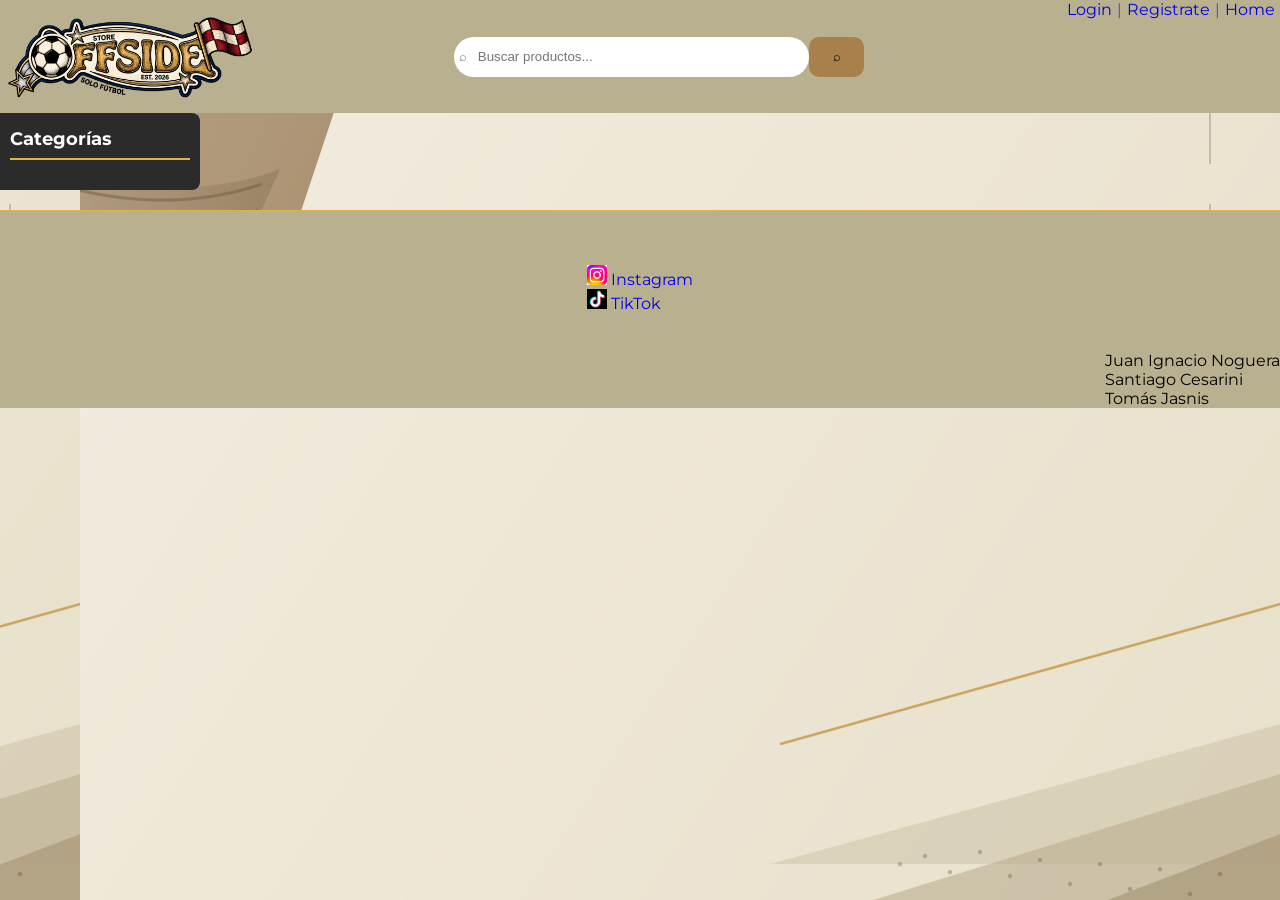
<file: index.html>
<!DOCTYPE html>
<html lang="en">
<head>
    <meta charset="UTF-8">
    <meta name="viewport" content="width=device-width, initial-scale=1.0">
    <title>Offside Store</title>
    <link href="https://fonts.googleapis.com/css2?family=Montserrat:wght@400;500;600;700&display=swap" rel="stylesheet">
    <link rel="stylesheet" href="./css/style.css">
</head>
<body>
    <header>

        <div class="div_logo">
            <a href="./index.html">
                <img class="logo" src="./img/logo.png" alt="logo">
            </a>
        </div>
        <form class="buscador" action="./search-results.html" method="GET">
            <input class="input_buscador" type="text" name="q" placeholder=" ⌕   Buscar productos...  " >
            <button class="boton_buscador" type="submit"> ⌕</button>
            <p class="error_caracteres"></p>
        </form>
        <nav class="login_y_registro">
            <ul class="lista_login_y_register">
                <li><a href="./login.html" class="login">Login</a></li>
                <li class="separador_login_register">|</li>
                <li><a href="./register.html" class="registro" >Registrate</a></li>
                <li class="separador_login_register">|</li>
                <li><a class="home"  href="./index.html">Home</a></li>

            </ul>   
        </nav>
    </header>
    <main >
        <aside class="sidebar-categorias">
            <h3>Categorías</h3>
            <nav>  
                <ul class="menu_vertical">
                    

                </ul>
            </nav>
        </aside>

        <div>
            <section>
                <h2 class="titulo_articulos titulo_seccion1"></h2>
                <div  class="seccion_aleatorias">


                </div>
            </section>





            <section>
                <h2 class="titulo_articulos titulo_seccion2"></h2>
            <div class="seccion_mas_vendidos">
                    


            </div>


            </section>
        </div>
        
    
    </main>
    <footer>
        <div class="redes">
            <ul>
                <li>
                    <a href="https://www.instagram.com/offsidestore8?utm_source=ig_web_button_share_sheet&stkn=ZDNlZDc0MzIxNw==" target="_blank">
                        <img src="./img/ig.jpg" alt="Instagram" class="icono-red"> Instagram
                    </a>
                </li>
                <li>
                    <a href="https://www.tiktok.com/@offside.store6" target="_blank">
                        <img src="./img/tiktok.png" alt="TikTok" class="icono-red"> TikTok
                    </a>
                </li>
            </ul>
        </div>
        <div class="integrantes">
            <ul>
                <li class="nombres_footer">Juan Ignacio Noguera</li>
                <li class="nombres_footer">Santiago Cesarini</li>
                <li class="nombres_footer">Tomás Jasnis</li>
            </ul>
        </div>
    </footer>
    <script src="./js/index.js"></script>
    <script src="./js/saludo.js"></script>
    <script src="./js/logout.js"></script>
    
</body>
</html>
</file>
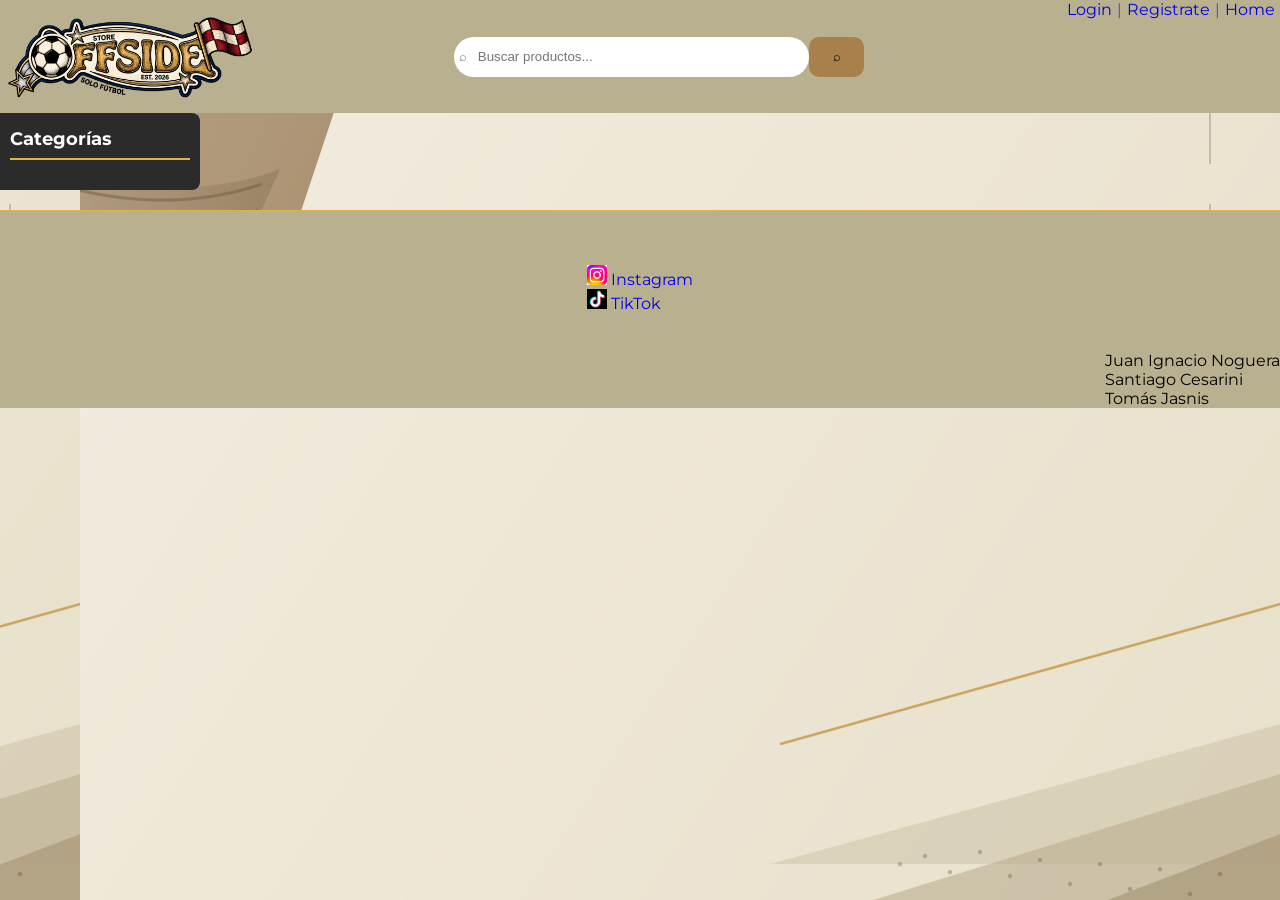
<file: category.html>
<!DOCTYPE html>
<html lang="en">
<head>
    <meta charset="UTF-8">
    <meta name="viewport" content="width=device-width, initial-scale=1.0">
    <title>Offside Store</title>   
    <link href="https://fonts.googleapis.com/css2?family=Montserrat:wght@400;500;600;700&display=swap" rel="stylesheet">
    <link rel="stylesheet" href="./css/style.css">
</head>
<body>
    <header>

        <div class="div_logo">
            <a href="./index.html">
                <img class="logo" src="./img/logo.png" alt="logo">
            </a>
        </div>
        <form class="buscador" action="./search-results.html" method="GET">
            <input class="input_buscador" type="text" name="q" placeholder=" ⌕   Buscar productos...  " >
            <button class="boton_buscador" type="submit"> ⌕</button>
            <p class="error_caracteres"></p>
        </form>
        <nav class="login_y_registro">
            <ul class="lista_login_y_register">
                <li><a href="./login.html" class="login">Login</a></li>
                <li class="separador_login_register">|</li>
                <li><a href="./register.html" class="registro" >Registrate</a></li>
                <li class="separador_login_register">|</li>
                <li><a class="home"  href="./index.html">Home</a></li>
            </ul> 
        </nav>
    </header>

    <main>
        <aside class="sidebar-categorias">
            <h3>Categorías</h3>
            <nav>  
                <ul class="menu_vertical"> 
                    
                </ul>
            </nav>
        </aside>


    
        <section >
            <h1 class="titulo_categoria"></h1>
            <div class="categorias"> 
                

            </div>
        </section>
    </main>

    <footer>
        <div class="redes">
            <ul>
                <li>
                    <a href="https://www.instagram.com/offsidestore8?utm_source=ig_web_button_share_sheet&stkn=ZDNlZDc0MzIxNw==" target="_blank">
                        <img src="./img/ig.jpg" alt="Instagram" class="icono-red"> Instagram
                    </a>
                </li>
                <li>
                    <a href="https://www.tiktok.com/@offside.store6" target="_blank">
                        <img src="./img/tiktok.png" alt="TikTok" class="icono-red"> TikTok
                    </a>
                </li>
            </ul>
        </div>
        <div class="integrantes">
            <ul>
                <li class="nombres_footer">Juan Ignacio Noguera</li>
                <li class="nombres_footer">Santiago Cesarini</li>
                <li class="nombres_footer">Tomás Jasnis</li>
            </ul>
        </div>
    </footer>
    <script src="./js/category.js"></script>
    <script src="./js/saludo.js"></script>
    <script src="./js/logout.js"></script>
</body>

</html>
</file>
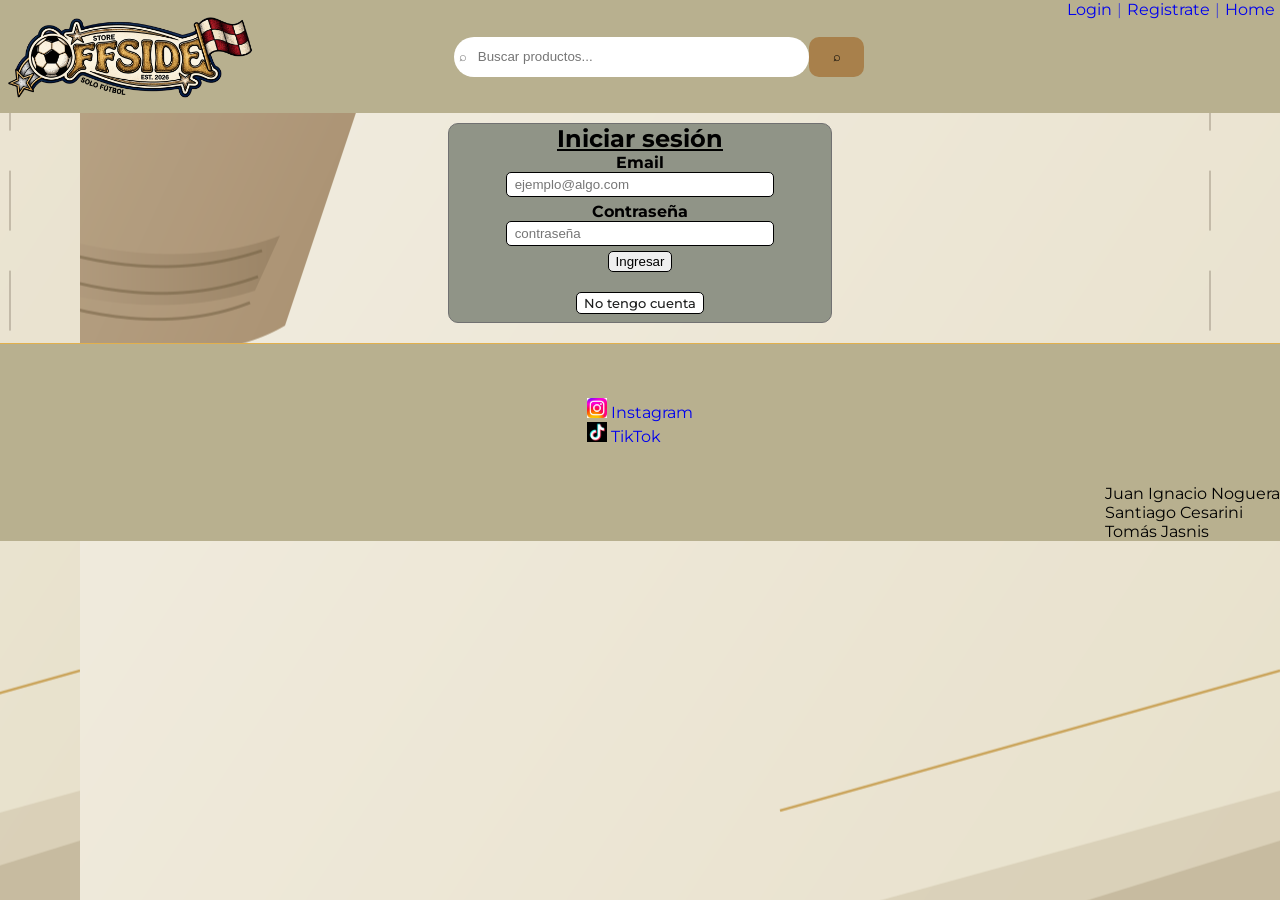
<file: login.html>
<!DOCTYPE html>
<html lang="en">
<head>
    <meta charset="UTF-8">
    <meta name="viewport" content="width=device-width, initial-scale=1.0">
    <title>Offside Store</title>
    <link href="https://fonts.googleapis.com/css2?family=Montserrat:wght@400;500;600;700&display=swap" rel="stylesheet">
    <link rel="stylesheet" href="./css/style.css">
</head>

<body>
    <header>

        <div class="div_logo">
            <a href="./index.html">
                <img class="logo" src="./img/logo.png" alt="logo">
            </a>
        </div>
        <form class="buscador" action="./search-results.html" method="GET">
            <input class="input_buscador" type="text" name="q" placeholder=" ⌕   Buscar productos...  " >
            <button class="boton_buscador" type="submit"> ⌕</button>
            <p class="error_caracteres"></p>
        </form>
        <nav class="login_y_registro">
            <ul class="lista_login_y_register">
                <li><a href="./login.html" class="login">Login</a></li>
                <li class="separador_login_register">|</li>
                <li><a href="./register.html" class="registro" >Registrate</a></li>
                <li class="separador_login_register">|</li>
                <li><a class="home"  href="./index.html">Home</a></li>

            </ul> 
        </nav>
    </header>
    <div class="contenedor_login">
        
        <form class="form_login" action="./index.html" method="get">
                <h2>Iniciar sesión</h2>
            
                <div><label for="email_login"  class="negrita">Email</label></div>
                <input id="email_login"  class="input_login" type="email" name="email" value="" placeholder="  ejemplo@algo.com" >
                <p class="error_mail_login"></p>
           
                <div><label for="contrasena_login" class="negrita">Contraseña</label></div>
                <input  id="contrasena_login"  class="input_login" type="password" name="contrasena" value="" placeholder="  contraseña" >
                <p class="error_contrasena_login"></p>
                            
                
                    <div><button class="boton_login" type="submit">Ingresar</button></div>
                    <a class="no_tengo_cuenta" href="./register.html">No tengo cuenta</a>
                


        </form>
    </div>
    <footer>
        <div class="redes">
            <ul>
                <li>
                    <a href="https://www.instagram.com/offsidestore8?utm_source=ig_web_button_share_sheet&stkn=ZDNlZDc0MzIxNw==" target="_blank">
                        <img src="./img/ig.jpg" alt="Instagram" class="icono-red"> Instagram
                    </a>
                </li>
                <li>
                    <a href="https://www.tiktok.com/@offside.store6" target="_blank">
                        <img src="./img/tiktok.png" alt="TikTok" class="icono-red"> TikTok
                    </a>
                </li>
            </ul>
        </div>
        <div class="integrantes">
            <ul>
                <li class="nombres_footer">Juan Ignacio Noguera</li>
                <li class="nombres_footer">Santiago Cesarini</li>
                <li class="nombres_footer">Tomás Jasnis</li>
            </ul>
        </div>
    </footer>
    <script src="./js/login.js"></script>    
    <script src="./js/saludo.js"></script>
    <script src="./js/logout.js"></script>
</body>
</html>
</file>
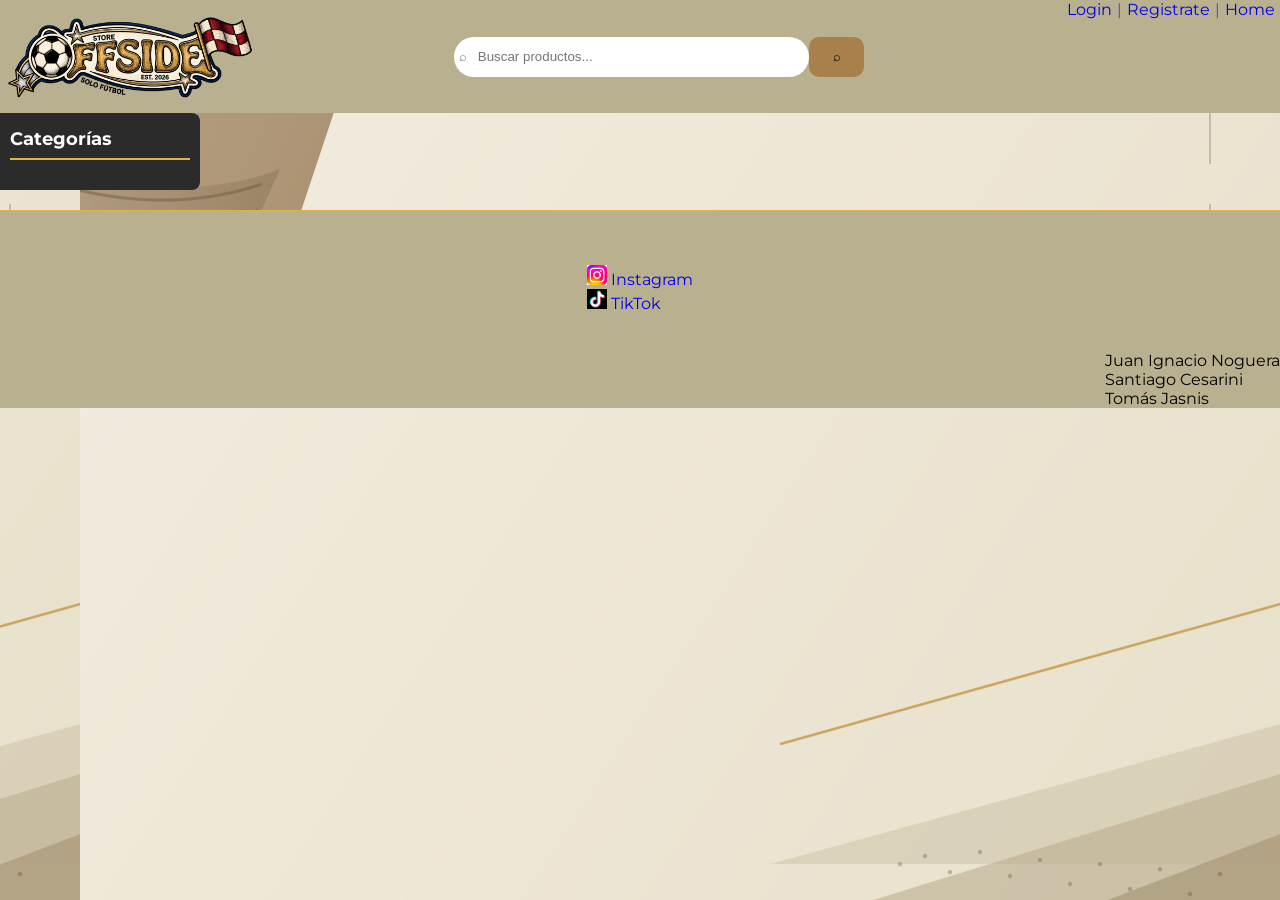
<file: product.html>
<!DOCTYPE html>
<html lang="en">
<head>
    <meta charset="UTF-8">
    <meta name="viewport" content="width=device-width, initial-scale=1.0">
    <title>Offside Store</title>
    <link href="https://fonts.googleapis.com/css2?family=Montserrat:wght@400;500;600;700&display=swap" rel="stylesheet">
    <link rel="stylesheet" href="./css/style.css">

</head>
<body>
    <header>

        <div class="div_logo">
            <a href="./index.html">
                <img class="logo" src="./img/logo.png" alt="logo">
            </a>
        </div>
        <form class="buscador" action="./search-results.html" method="GET">
            <input class="input_buscador" type="text" name="q" placeholder=" ⌕   Buscar productos...  " >
            <button class="boton_buscador" type="submit"> ⌕</button>
            <p class="error_caracteres"></p>
        </form>
        <nav class="login_y_registro">
            <ul class="lista_login_y_register">
                <li><a href="./login.html" class="login">Login</a></li>
                <li class="separador_login_register">|</li>
                <li><a href="./register.html" class="registro" >Registrate</a></li>
                <li class="separador_login_register">|</li>
                <li><a class="home"  href="./index.html">Home</a></li>

            </ul> 
        </nav>
    </header>
    <main>
        <aside class="sidebar-categorias">
            <h3>Categorías</h3>
            <nav>  
                <ul class="menu_vertical">
               

                </ul>
            </nav>
        </aside>
        <section class="producto_y_resenas">
           
        </section>
    </main>





    <footer>
        <div class="redes">
            <ul>
                <li>
                    <a href="https://www.instagram.com/offsidestore8?utm_source=ig_web_button_share_sheet&stkn=ZDNlZDc0MzIxNw==" target="_blank">
                        <img src="./img/ig.jpg" alt="Instagram" class="icono-red"> Instagram
                    </a>
                </li>
                <li>
                    <a href="https://www.tiktok.com/@offside.store6" target="_blank">
                        <img src="./img/tiktok.png" alt="TikTok" class="icono-red"> TikTok
                    </a>
                </li>
            </ul>
        </div>
        <div class="integrantes">
            <ul>
                <li class="nombres_footer">Juan Ignacio Noguera</li>
                <li class="nombres_footer">Santiago Cesarini</li>
                <li class="nombres_footer">Tomás Jasnis</li>
            </ul>
        </div>
    </footer>

    <script src="./js/product.js"></script>
    <script src="./js/saludo.js"></script>
    <script src="./js/logout.js"></script>
</body>
</html>
</file>
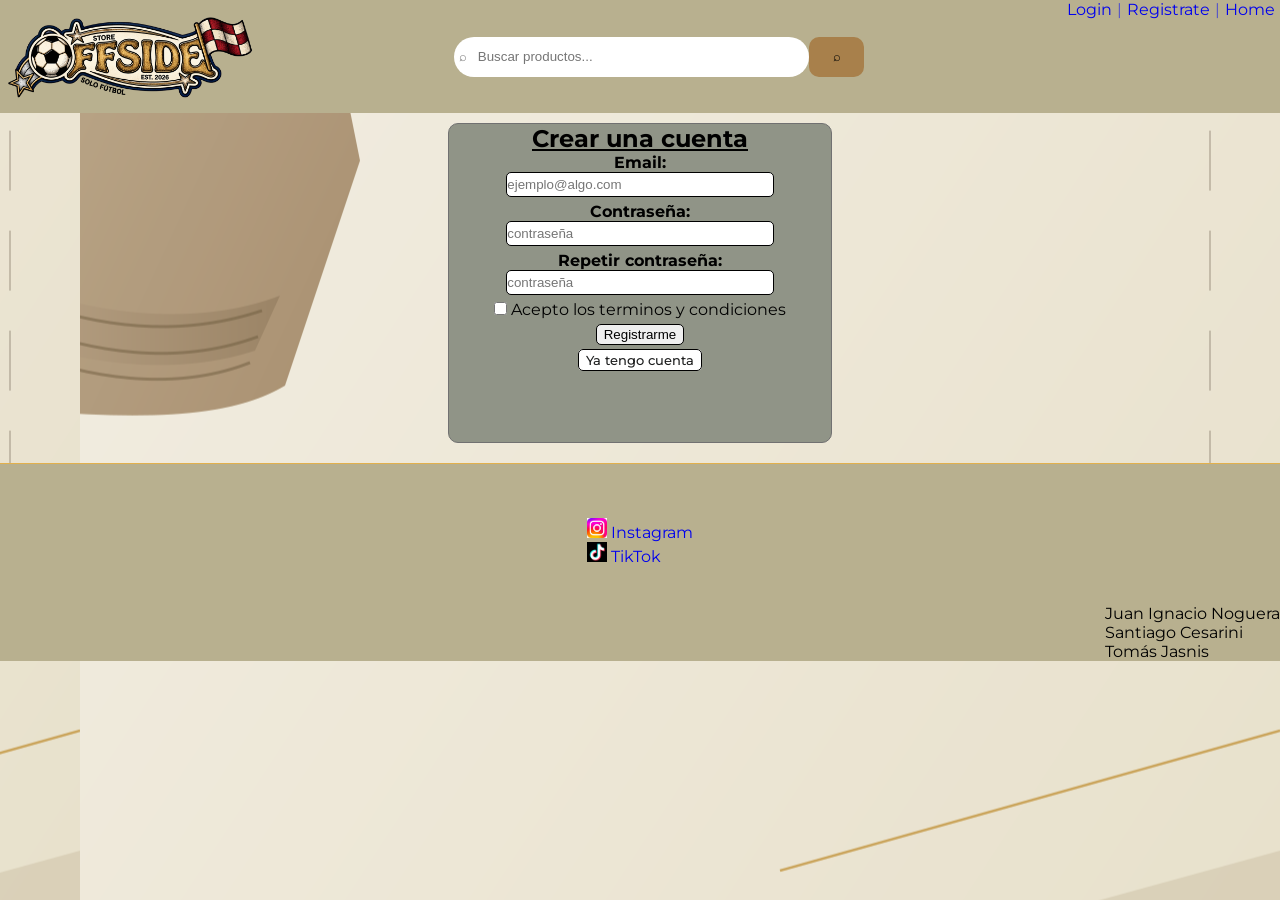
<file: register.html>
<!DOCTYPE html>
<html lang="en">
<head>
    <meta charset="UTF-8">
    <meta name="viewport" content="width=device-width, initial-scale=1.0">
    <title>Offside Store</title>
    <link href="https://fonts.googleapis.com/css2?family=Montserrat:wght@400;500;600;700&display=swap" rel="stylesheet">
    <link rel="stylesheet" href="./css/style.css">
</head>

<body>
    <header>

        <div class="div_logo">
            <a href="./index.html">
                <img class="logo" src="./img/logo.png" alt="logo">
            </a>
        </div>
        <form class="buscador" action="./search-results.html" method="GET">
            <input class="input_buscador" type="text" name="q" placeholder=" ⌕   Buscar productos...  " >
            <button class="boton_buscador" type="submit"> ⌕</button>
            <p class="error_caracteres"></p>
        </form>
        <nav class="login_y_registro">
            <ul class="lista_login_y_register">
                <li><a href="./login.html" class="login">Login</a></li>
                <li class="separador_login_register">|</li>
                <li><a href="./register.html" class="registro" >Registrate</a></li>
                <li class="separador_login_register">|</li>
                <li><a class="home"  href="./index.html">Home</a></li>

            </ul> 
        </nav>
    </header>
    <div class="contenedor_register">
    <form class="form_register" action="./login.html" method="get">
            <h2>Crear una cuenta</h2>
        
            <div><label for="email_registro" class="negrita">Email: </label></div>
            <input id="email_registro" class="input_register" type="email" name="email" value="" placeholder="ejemplo@algo.com">
            <p class="error_email_registro"></p>
        
            <div><label for="contrasena_primera_vez"  class="negrita">Contraseña: </label></div>
            <input  id="contrasena_primera_vez"  class="input_register" type="password" name="contrasena" value="" placeholder="contraseña">
            <p class="error_primer_contrasena_registro"></p>
        
            <div><label for="repetir_contrasena" class="negrita">Repetir contraseña:</label></div>
            <input  id="repetir_contrasena"  class="input_register" type="password"  placeholder="contraseña"  > 
            <p class="error_repetir_contrasena_registro"></p>
            <div>
    
                <input  id="acepto_terminos" type="checkbox" name="terminos" value="true" > 
                <label  for="acepto_terminos">Acepto los terminos y condiciones</label>
                <p class="terminos_error"></p>
            </div>
        
        
            <div><button class="boton_register" type="submit">Registrarme</button></div>
        
        
            <div><a class="ya_tengo_cuenta" href="./login.html">Ya tengo cuenta</a></div>
        
    </form>
    </div>
    <footer>
        <div class="redes">
            <ul>
                <li>
                    <a href="https://www.instagram.com/offsidestore8?utm_source=ig_web_button_share_sheet&stkn=ZDNlZDc0MzIxNw==" target="_blank">
                        <img src="./img/ig.jpg" alt="Instagram" class="icono-red"> Instagram
                    </a>
                </li>
                <li>
                    <a href="https://www.tiktok.com/@offside.store6" target="_blank">
                        <img src="./img/tiktok.png" alt="TikTok" class="icono-red"> TikTok
                    </a>
                </li>
            </ul>
        </div>
        <div class="integrantes">
            <ul>
                <li class="nombres_footer">Juan Ignacio Noguera</li>
                <li class="nombres_footer">Santiago Cesarini</li>
                <li class="nombres_footer">Tomás Jasnis</li>
            </ul>
        </div>
    </footer>

    <script src="./js/register.js"></script>
    <script src="./js/saludo.js"></script>
    <script src="./js/logout.js"></script>
</body>
</html>
</file>
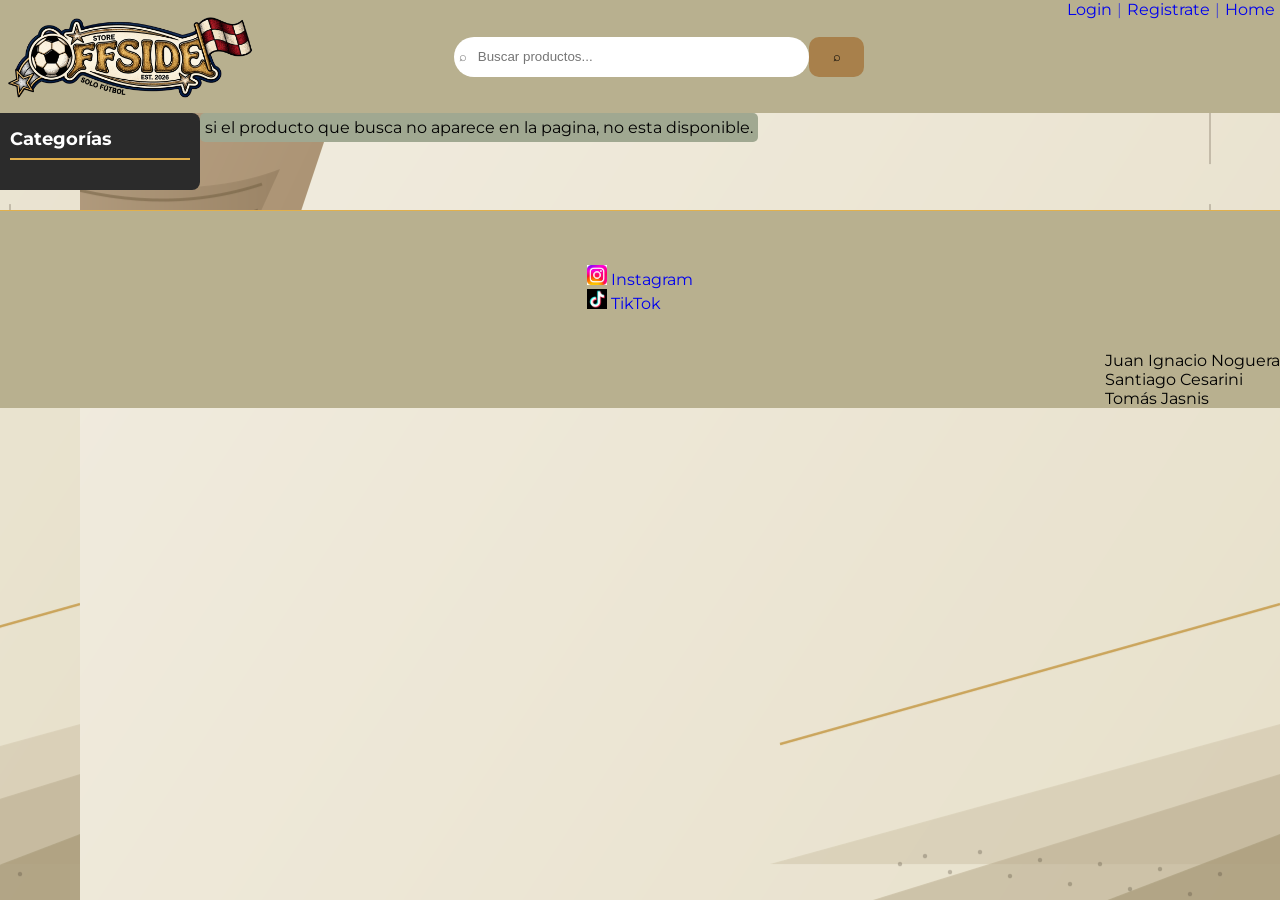
<file: search-results.html>
<!DOCTYPE html>
<html lang="en">
<head>
    <meta charset="UTF-8">
    <meta name="viewport" content="width=device-width, initial-scale=1.0">
    <title>Offside Store</title>
    <link href="https://fonts.googleapis.com/css2?family=Montserrat:wght@400;500;600;700&display=swap" rel="stylesheet">
    <link rel="stylesheet" href="./css/style.css">
</head>
<body>
    <header>

        <div class="div_logo">
            <a href="./index.html">
                <img class="logo" src="./img/logo.png" alt="logo">
            </a>

        </div>
        <form class="buscador" action="./search-results.html" method="GET">
            <input class="input_buscador" type="text" name="q" placeholder=" ⌕   Buscar productos...  "   >
            <button class="boton_buscador" type="submit"> ⌕</button>
            <p class="error_caracteres"></p>
        </form>
        <nav class="login_y_registro">
            <ul class="lista_login_y_register">
                <li><a href="./login.html" class="login">Login</a></li>
                <li class="separador_login_register">|</li>
                <li><a href="./register.html" class="registro" >Registrate</a></li>
                <li class="separador_login_register">|</li>
                <li><a class="home"  href="./index.html">Home</a></li>

            </ul> 
        </nav>
    </header>   
     <main>
        <aside class="sidebar-categorias">
            <h3>Categorías</h3>
                <nav>  
                    <ul class="menu_vertical">
 
                    </ul>
                </nav>
        </aside> 
        <section >
            <h3 class="h2_search"></h3>
            <section class="categorias"> 
               
                

            </section>
            <p class="leyenda_search">si el producto que busca no aparece en la pagina, no esta disponible.</p>
              
        </section>
    </main>
           
           
    <footer>
        <div class="redes">
            <ul>
                <li>
                    <a href="https://www.instagram.com/offsidestore8?utm_source=ig_web_button_share_sheet&stkn=ZDNlZDc0MzIxNw==" target="_blank">
                        <img src="./img/ig.jpg" alt="Instagram" class="icono-red"> Instagram
                    </a>
                </li>
                <li>
                    <a href="https://www.tiktok.com/@offside.store6" target="_blank">
                        <img src="./img/tiktok.png" alt="TikTok" class="icono-red"> TikTok
                    </a>
                </li>
            </ul>
        </div>
        <div class="integrantes">
            <ul>
                <li class="nombres_footer">Juan Ignacio Noguera</li>
                <li class="nombres_footer">Santiago Cesarini</li>
                <li class="nombres_footer">Tomás Jasnis</li>
            </ul>
        </div>
    </footer>
    <script src="./js/search-results.js"></script>
    <script src="./js/saludo.js"></script>
    <script src="./js/logout.js"></script>
</body>
</html>
</file>
<file: css/style.css>
*{
    box-sizing: border-box;
    margin: 0;
    padding: 0;
}
ul{
    list-style: none;
}
a{
    text-decoration: none;
}


body{
    background-image: url("../img/fondo-remeras-retro-claro.png");
    background-position: right;
    font-family:  'Montserrat', sans-serif;
}
header{
    background-color:rgb(184, 176, 143);
    width: 100%;
    display: flex;
    justify-content: space-between;
    align-items: center;

}
main{
    display: flex;
}
/* header */
.logo{
    width: 100%;

}
.div_logo{
    width: 20%;
}


.buscador{
    display: flex;
}
.input_buscador{
    width: 400px;
    height: 40px;
    border-radius: 20px;
    border: 1px solid transparent;
    
}
.boton_buscador{
    background-color: rgb(168, 128, 75);
    border-radius: 10px;
    width:15% ;
    height: 40px;
    border: 1px solid transparent;

}

   
.login_y_registro{
    align-self: flex-start;

}

.lista_login_y_register{
    display: flex;
}
.login{
    margin: 5px;
}
.registro{
    margin: 5px;
}
.home{
    margin: 5px ;
}

.separador_login_register{
    color: rgb(79, 79, 203);
}



/* index, category, productos search results  */
.titulo_articulos{
    margin: 5px 0px 0px 5px ;
    text-align: start;
}
.seccion_aleatorias{
    display: flex;
    flex-wrap: wrap;
    justify-content: flex-start;
}

.seccion_mas_vendidos{
    display: flex;
    justify-content: flex-start;
    flex-wrap: wrap;
}

.fotos_productos{
    width: 100%;
    height: auto;
    border-radius: 10px;
}

.descripciones_remeras_index{
    margin: 10px 0px 0px 0px;
}
.ver_detalle{
    background-color: #20252a;
    color: #d4b15c;
    display: inline-block;
    font-size: medium;
    font-weight: 500;
    border-radius:8px;
    padding: 8px 20px;
    margin: 5px 0px;
}

.precio{
    font-size: large;
    font-weight: bold;
    margin: 8px 0px 8px 0px;
}


.productos{
    width: 19%;
    height: 540px;
    margin: 20px 5px;
    background-color: rgba(212, 213, 190, 0.64) ;
    padding: 5px;
    border-radius: 8px;
    border: 1px solid rgb(114, 111, 111);
   
}





/* login */

.contenedor_login{
    display: flex;
    justify-content: center;


}
.form_login{
    background-color: rgb(144, 148, 135);
    width: 30%  ;
    height: 200px;
    border-radius: 10px;
    display: flex;
    flex-direction: column;
    align-items: center;
    border: 1px solid rgb(113, 113, 113);
    margin-top: 10px;
}
.input_login{
    border: 1px solid black;
    border-radius: 5px;
    width: 70%;
    margin-bottom: 5px;
    height: 25px;
}

.boton_login{
    border: 1px solid black;
    border-radius: 5px;
    padding: 2px 7px;
}

.no_tengo_cuenta{
    background-color: #ffffff;
    border: 1px solid black;
    border-radius: 5px;
    margin-top: 20px;
    color: #1d1e1e;
    padding: 2px 7px;
    font-size: small;
    font-weight: 500;
}
form h2{
    text-decoration: underline;
}

/* register */
.contenedor_register{
    display: flex;
    justify-content: center;

}
.form_register{
    background-color: rgb(144, 148, 135);
    width: 30%  ;
    height: 320px;
    border-radius: 10px;
    display: flex;
    flex-direction: column;
    align-items:center;
    border: 1px solid rgb(113, 113, 113);
    margin-top: 10px;

}

.input_register{
    border: 1px solid black;
    border-radius: 5px;
    width: 70%;
    margin-bottom: 5px;
    height: 25px;

}

.boton_register{
    border: 1px solid black;
    border-radius: 5px;
    padding: 2px 7px;
    margin-bottom: 5px;
    margin-top: 5px;
}

.ya_tengo_cuenta{
    background-color: #ffffff;
    border: 1px solid black;
    border-radius: 5px;
    color: #1d1e1e;
    padding: 2px 7px;
    font-size: small;
    font-weight: 500;

}
.negrita{
    font-weight: bold;
}

/* footer */
.redes{
    display: flex;
    justify-content: center;
    margin: 3%;
}
.integrantes{
    display: flex;
    justify-content: flex-end;
}
footer{
    background-color:rgb(184, 176, 143);
    border-top: 2px solid #e2b04c;
    border-width: 1px;
    padding-top: 15px;
    margin-top: 20px;
    width: 100%;
}
.icono-red{
    width: 20px;
    height: 20px;
}
/* aside */
aside {
    width: 200px;
    background-color: #2b2b2b ;
    padding: 15px 10px;
    border-radius: 0px 8px 8px 0px; 
    margin-right: 0px;
}
aside h3 {
    color: white;
    font-size: 18px;
    margin-bottom: 15px;
    padding-bottom: 8px;
    border-bottom: 2px solid #e2b04c;
 }
aside ul {
    list-style: none;
    padding: 0;
    margin: 0;
}
aside li {
    margin-bottom: 8px;
}
.categoria{
    color: white;
    font-size: 18px;
    margin: 5px 0px;


}
aside a {
    display: flex;
    padding: 10px 12px;
    color: lightgray;
    text-decoration: none;
    font-weight: 500;
    border-radius: 5px;
}


/* producto unico */
.producto_y_resenas{
    display: flex;
    justify-content: space-between;
}
.categorias{
    display: flex;
    flex-wrap: wrap;
    justify-content: flex-start ;
}

article p{
    font-size: small;
}


.resenas_seccion {
    margin-top: 30px;
    padding: 20px;
    border-radius: 8px;
    background-color: rgb(229, 226, 222);
    max-height: fit-content;
    width: 80%;
    border-radius: 8px;
    border: 1px solid rgb(114, 111, 111);
}
.ultima{
    font-weight: bold;
    color: rgb(121, 19, 19);
}
.categoria_producto{
    font-weight: 500;
    background-color: #000000;
    border-radius: 10px;
    padding: 7px;
    color: #e2b04c;
    margin-right: auto;
}
.desc_remera{
    font-weight: bold;
}
.remera{
    display: flex;
    flex-direction: column;
    width: 100%;
    height: auto;
}
.usuario_resena{
    font-weight: bold;
}


.producto_unico{
    width: 100%;
    height: fit-content;
    margin: 20px 5px;
    background-color: rgba(212, 213, 190, 0.599) ;
    padding: 5px;
    border-radius: 8px;
    border: 1px solid rgb(114, 111, 111);
}

.tags{
    display: flex;
    flex-wrap: wrap;
    margin-top: 12px;
}

.tag{
    background-color: #20252a;
    color: #d4b15c;
    padding: 5px 12px;
    border-radius: 20px;
    font-size: small;
    font-weight: 500;
    margin: 0px 8px 8px 0px;
}

.resena{
    background-color: #20252a;
    margin: 10px;
    border-radius: 8px;
    padding: 5px;
    color: #afaba1;
}


/* search-results */
.sin_resultados {
    border: 1px solid #ffeeba; 
    background-color: #fff3cd; 
    color: #856404; 
    padding: 15px; 
    border-radius: 5px; 
    margin-top: 20px;
    text-align: center;
}
.leyenda_search{
    background-color: #a0a891;
    color: rgb(0, 0, 0);
    padding: 5px;
    border-radius: 5px;
    margin:auto;

}

/* saludo y logout */



.saludo_ul {
    width:80%;
    display: flex;
    align-items: center;
    list-style: none;
    border: 3px rgb(139, 137, 137) solid;
    border-radius: 5px;
}

.btn_logout{
    background-color: #1d1e1e;
    color: #d4b15c;
    font-size: 12px;
    border-radius: 5px;
    padding: 2px;
}

/* mensajes de error */

.error_caracteres{
        color: rgb(138, 0, 0);
        font-size: small; 
    }

.error_mail_login{
    color: rgb(138, 0, 0);
    font-size: small;
}

.error_contrasena_login{
    color: rgb(138, 0, 0);
    font-size: small;
}

.error_email_registro{
    color: rgb(138, 0, 0);
    font-size: small;
}

.error_primer_contrasena_registro{
    color: rgb(138, 0, 0);
    font-size: small;
}

.error_repetir_contrasena_registro{
    color: rgb(138, 0, 0);
    font-size: small;
}

.terminos_error{
    color: rgb(138, 0, 0);
    font-size: small;
}

@media(max-width:480px){
    body{
        background-image: none;
        background-color: #2b2b2b;
    }
    body h2{
        color: white;
    }
    header{
        flex-direction: column;
    }
    .div_logo{
        width: 100%;
        display: flex;
        flex-direction: column;
        align-items: center;
        justify-content: center;
        margin: 0;
        padding: 0;
        

        
        
    }
    .login_y_registro{
        align-self: center;
        margin: 5px;

  
    }
    .login{
        background-color: #928d8d ;
        border-radius: 4px;
        margin: 2px;
        color: lightgray;
        padding: 3px;
        font-weight: bold;
    }
    .registro{
        background-color: #928d8d;
        border-radius: 4px;
        margin: 2px;
        color: lightgray;
        padding: 3px;
        font-weight: bold;

    }
    span{
        display: none;
    }
    .input_buscador{
        margin: 0px;
        width: 100%;
    }

    .logo{
        width: 300px;
        
    }
    
    main{
        flex-direction: column;
    }
    ul{
        color: lightgray;
    }
    a{
        color: black;
    }
    aside{
        width: 100%;
        text-align: center;
        
    }
     aside ul{
        display: flex;
        flex-wrap: wrap;
    }
     aside li{
        background-color: #928d8d;
        border-radius: 8px;
        margin: 2px;

    }
    .seccion_aleatorias{
        display: flex;
        flex-direction: column;
        align-items: center;
        width: 100%;

    }
    .productos{
        width: 100%;
        padding: 20px;
        height: 510px;
        background-color: rgb(158, 158, 158);
        border-radius: 10px;
    }
    .seccion_mas_vendidos{
        display: flex;
        flex-direction: column;
        align-items: center;
        width: 100%;

    }

    .fotos_productos{
        width: 100%;
        height: 320px;
    }
    .redes{
        display: flex;
        flex-direction: column;
        align-items: center;
    }
    .integrantes{
        display: flex;
        flex-direction: column;
        align-items: center;
    }

    .form_login{
        width: 100%;
        background-color: #20252a;
        color: rgb(143, 142, 142);

        
    }
    .form_register{
        width: 100%;
        background-color: #20252a;
        color: rgb(143, 142, 142);
    }

    .precio{
        margin: 3px 0px 3px 0px;
    }

    .descripciones_remeras_index{
        margin: 3px 0px 0px 0px;
    }

    .desc_remera{
        color: #1d1e1e;
    }

    .producto_y_resenas{
        flex-direction: column;
    }

    .producto_unico{
        width: 100%;
        height: auto;
        margin: 10px 0px;
    }

    .resenas_seccion{
        margin: 10px 0px;
        width: 100%;
    }

    .input_resenas{
        width: 100%;
    }
    
    .nombres_footer{
        color: black;
    }

    .titulo_resenas_de_usuarios{
        color: black;
    }
    .h2_search{
        color: white
    }
    .leyenda_search{
        background-color:#2b2b2b;
        color: white;
    }
    .separador_login_register_saludo{
        display: none;

    }
    .saludo_ul{
        border: none;
    }
    
    }
</file>
